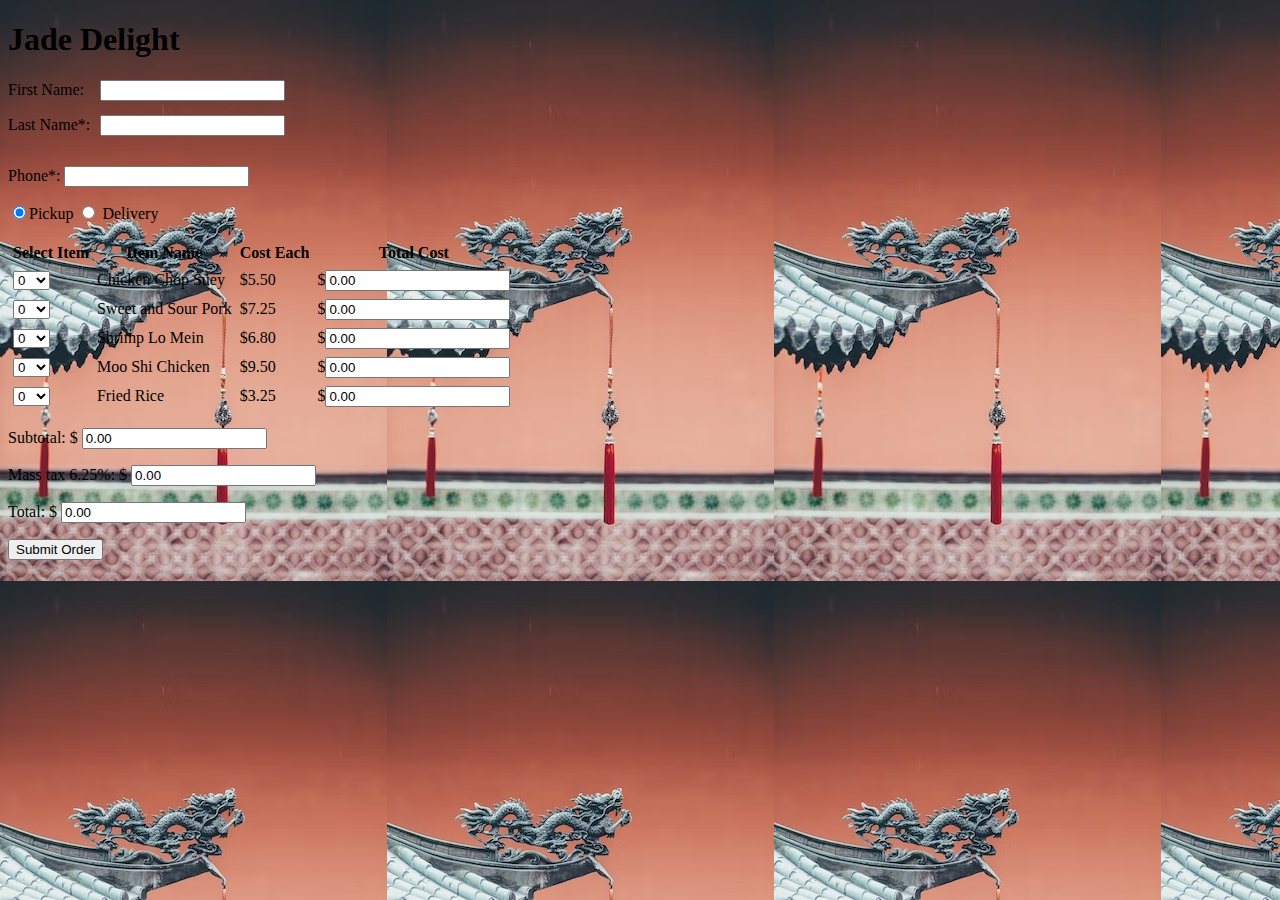
<file: index.html>
<!DOCTYPE html>
<head>
<meta http-equiv="Content-Type" content="text/html; charset=utf-8" />
<meta name="viewport" content="width=device-width, initial-scale=1">
<style>
    
    body{

        background-image:url("Background.jpg")
        
    }
    </style>
<title>Jade Delight</title>
<link rel="stylesheet" type = "text/css" href="jadestyle.css">
<script src="jadescript.js"></script>
</head>

<body>
<script>

function MenuItem(name, cost)
{
	this.name = name;
	this.cost=cost;
}

menuItems = new Array(
	new MenuItem("Chicken Chop Suey", 5.5),
	new MenuItem("Sweet and Sour Pork", 7.25),
	new MenuItem("Shrimp Lo Mein", 6.80),
	new MenuItem("Moo Shi Chicken", 9.50),
	new MenuItem("Fried Rice", 3.25)
);

function makeSelect(name, minRange, maxRange)
{
	var t= "";
	t = "<select name='" + name + "' size='1'>";
	for (j=minRange; j<=maxRange; j++)
	   t += "<option>" + j + "</option>";
	t+= "</select>"; 
	return t;
}

function td(content, className="")
{
	return "<td class = '" + className + "'>" + content + "</td>";
}
	
</script>

<h1>Jade Delight</h1>
<form>

<p class="userInfo"><label>First Name:</label> <input type="text"  name='fname' /></p>
<p class="userInfo"><label>Last Name*:</label>  <input type="text"  name='lname' /></p>
<p class="userInfo address"><label>Street*:</label> <input type="text" name='street' /></p>
<p class="userInfo address"><label>City*:</label> <input type="text" name='city' /></p>
<p class="userInfo"><label>Phone*:</label> <input type="text"  name='phone' /></p>
<p> 
	<input type="radio"  name="p_or_d" value = "pickup" checked="checked"/>Pickup  
	<input type="radio"  name='p_or_d' value = 'delivery'/>
	Delivery
</p>
<table border="0" cellpadding="3">
  <tr>
    <th>Select Item</th>
    <th>Item Name</th>
    <th>Cost Each</th>
    <th>Total Cost</th>
  </tr>
<script>

  var s = "";
  for (i=0; i< menuItems.length; i++)
  {
	  s += "<tr>";
	  s += td(makeSelect("quan" + i, 0, 10),"selectQuantity");
	  s += td(menuItems[i].name, "itemName");
	  s += td("$" +menuItems[i].cost.toFixed(2), "cost");
	  s += td("$<input type='text' name='cost'/>", "totalCost");
	  s+= "</tr>";
  }
  document.writeln(s);
</script>
</table>
<p class="subtotal totalSection"><label>Subtotal</label>: 
   $ <input type="text"  name='subtotal' id="subtotal" />
</p>
<p class="tax totalSection"><label>Mass tax 6.25%:</label>
  $ <input type="text"  name='tax' id="tax" />
</p>
<p class="total totalSection"><label>Total:</label> $ <input type="text"  name='total' id="total" />
</p>

<input type = "button" value = "Submit Order" />

</form>
</body>
</html>
</file>
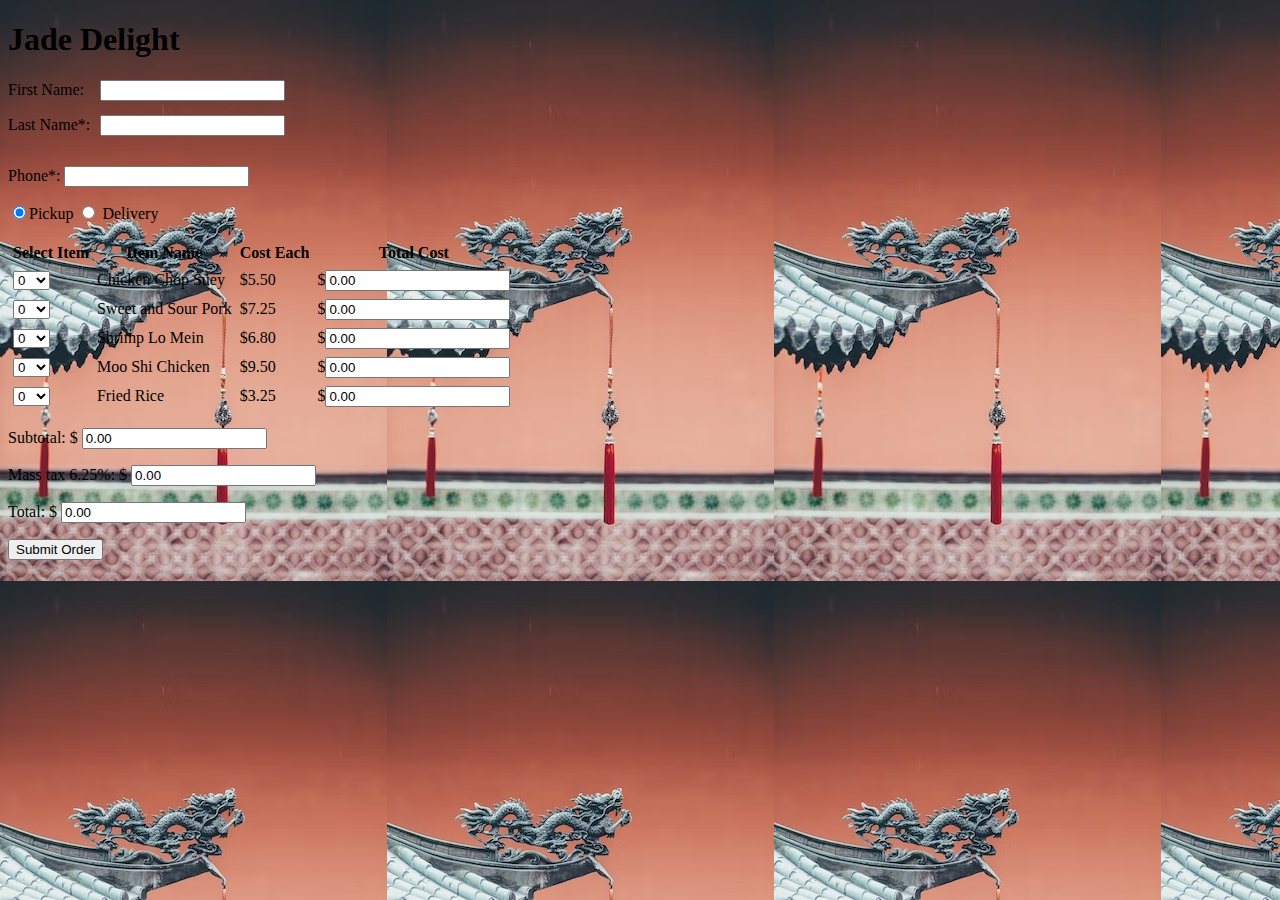
<file: jade_delight.html>
<!DOCTYPE html>
<head>
<meta http-equiv="Content-Type" content="text/html; charset=utf-8" />
<meta name="viewport" content="width=device-width, initial-scale=1">
<style>
    
    body{

        background-image:url("Background.jpg")
        
    }
    </style>
<title>Jade Delight</title>
<link rel="stylesheet" type = "text/css" href="jadestyle.css">
<script src="jadescript.js"></script>
</head>

<body>
<script>

function MenuItem(name, cost)
{
	this.name = name;
	this.cost=cost;
}

menuItems = new Array(
	new MenuItem("Chicken Chop Suey", 5.5),
	new MenuItem("Sweet and Sour Pork", 7.25),
	new MenuItem("Shrimp Lo Mein", 6.80),
	new MenuItem("Moo Shi Chicken", 9.50),
	new MenuItem("Fried Rice", 3.25)
);

function makeSelect(name, minRange, maxRange)
{
	var t= "";
	t = "<select name='" + name + "' size='1'>";
	for (j=minRange; j<=maxRange; j++)
	   t += "<option>" + j + "</option>";
	t+= "</select>"; 
	return t;
}

function td(content, className="")
{
	return "<td class = '" + className + "'>" + content + "</td>";
}
	
</script>

<h1>Jade Delight</h1>
<form>

<p class="userInfo"><label>First Name:</label> <input type="text"  name='fname' /></p>
<p class="userInfo"><label>Last Name*:</label>  <input type="text"  name='lname' /></p>
<p class="userInfo address"><label>Street*:</label> <input type="text" name='street' /></p>
<p class="userInfo address"><label>City*:</label> <input type="text" name='city' /></p>
<p class="userInfo"><label>Phone*:</label> <input type="text"  name='phone' /></p>
<p> 
	<input type="radio"  name="p_or_d" value = "pickup" checked="checked"/>Pickup  
	<input type="radio"  name='p_or_d' value = 'delivery'/>
	Delivery
</p>
<table border="0" cellpadding="3">
  <tr>
    <th>Select Item</th>
    <th>Item Name</th>
    <th>Cost Each</th>
    <th>Total Cost</th>
  </tr>
<script>

  var s = "";
  for (i=0; i< menuItems.length; i++)
  {
	  s += "<tr>";
	  s += td(makeSelect("quan" + i, 0, 10),"selectQuantity");
	  s += td(menuItems[i].name, "itemName");
	  s += td("$" +menuItems[i].cost.toFixed(2), "cost");
	  s += td("$<input type='text' name='cost'/>", "totalCost");
	  s+= "</tr>";
  }
  document.writeln(s);
</script>
</table>
<p class="subtotal totalSection"><label>Subtotal</label>: 
   $ <input type="text"  name='subtotal' id="subtotal" />
</p>
<p class="tax totalSection"><label>Mass tax 6.25%:</label>
  $ <input type="text"  name='tax' id="tax" />
</p>
<p class="total totalSection"><label>Total:</label> $ <input type="text"  name='total' id="total" />
</p>

<input type = "button" value = "Submit Order" />

</form>
</body>
</html>
</file>
<file: jadestyle.css>
.hidden {
    display: none;
}

p.userInfo:not(:nth-child(5)):not(.hidden) {
    display: table-row;
}
p.userInfo:not(:nth-child(5)) label {
    display: table-cell;

    padding-right: 10px;

    padding-bottom: 16px;
}
p.userInfo:not(:nth-child(5)) input {
    display: table-cell;
}
#submission-popup-wrapper,
#submission-popup-dialog {
    position: absolute;
    top: 0;
    bottom: 0;
    right: 0;
    left: 0;
}
#submission-popup-wrapper {
    background-color: #FFFFFFA6;
}
#submission-popup-dialog {
    width: fit-content;
    height: fit-content;
    margin: auto;
    border: 1px solid black;
    padding-top: 5px;
    background-color: #FFFFFF;
    font-size: 20px;
}
#submission-popup-label {
    width: 50%;
    margin-left: auto;
    margin-right: auto;
}
#submission-popup-label,
#submission-popup-text {
    padding: 5px;
    display: block;
}
#submission-popup-wrapper hr {
    margin-bottom: 0px;
}
#submission-popup-continue {
    width: 100%;
    height: 30px;
    font-size: 20px;
    border: none;
}
#submission-popup-continue:hover {
    background-color: #e8e8e8;
    cursor: pointer;
}

.confirmation-page h1 {
    text-align: center;
}
.confirmation-page {
    font-size: 16pt;
}


.confirmation-page #body-content {
    margin-left: auto;
    margin-right: auto;
    width: 50%;
}

.confirmation-page #customer-details p,
.confirmation-page #timeline-details p {
    margin-top: 5px;
    margin-bottom: 5px;
}

.confirmation-page #order-details,
.confirmation-page #timeline-details {
    padding-top: 20px;
}
.confirmation-page table,
.confirmation-page th,
.confirmation-page td {
    border: 1px solid black;
    border-collapse: collapse;

    font-size: 16pt;
}

.confirmation-page table {
    width: 100%;
}

.confirmation-page .subtotal-row {
}
</file>
